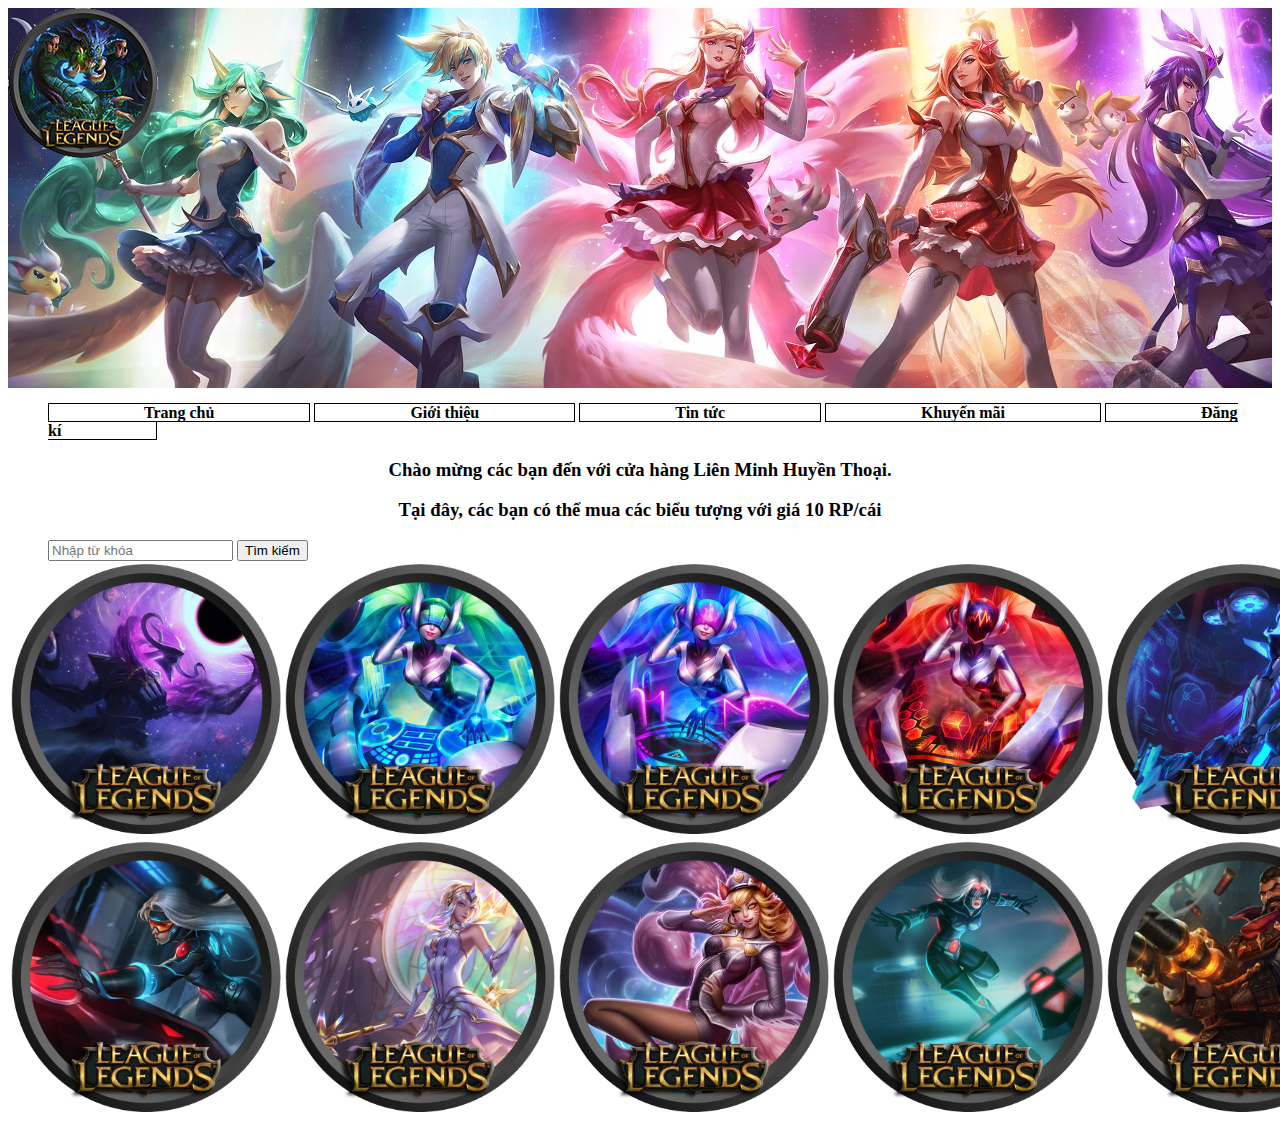
<file: index.html>
<!DOCTYPE html>
<html lang="en">

<head>
    <meta charset="UTF-8">
    <meta name="viewport" content="width=device-width, initial-scale=1.0">
    <link rel="stylesheet" href="css/style.css">
    <script src="js/script.js"></script>
    <title>Trang chủ Ne</title>
</head>

<body>
    <header>
           <a href="index.html"><img id="imgLogo" src="img/logo.png" alt=""></a> 
    </header>

    <nav>
        <ul id="mainMenu">
            <li id="green"><a href="index.html">Trang chủ</a></li>
            <li id="blue"><a href="about.html"> Giới thiệu</a></li>
            <li id="pink"><a href="news.html"> Tin tức</a></li>
            <li id="orange"><a href="sale.html"> Khuyến mãi</a></li>
            <li id="purple"><a href="account.html"> Đăng kí</a></li>
        </ul>
    </nav>

    <section>
        <h3>Chào mừng các bạn đến với cửa hàng Liên Minh Huyền Thoại.</h3>
        <h3>Tại đây, các bạn có thể mua các biểu tượng với giá 10 RP/cái</h3>
        <input id="key" type="text" placeholder="Nhập từ khóa">
        <button onclick="Check()">Tìm kiếm</button>
        <table id="tblIcon">
            <tr>
                <td><img src="img/1.png" alt=""></td>
                <td><img src="img/2.png" alt=""></td>
                <td><img src="img/3.png" alt=""></td>
                <td><img src="img/4.png" alt=""></td>
                <td><img src="img/5.png" alt=""></td>
            </tr>
            <tr>
                <td><img src="img/6.png" alt=""></td>
                <td><img src="img/7.png" alt=""></td>
                <td><img src="img/8.png" alt=""></td>
                <td><img src="img/9.png" alt=""></td>
                <td><img src="img/10.png" alt=""></td>
            </tr>
        </table>
    </section>
</body>

</html>
</file>
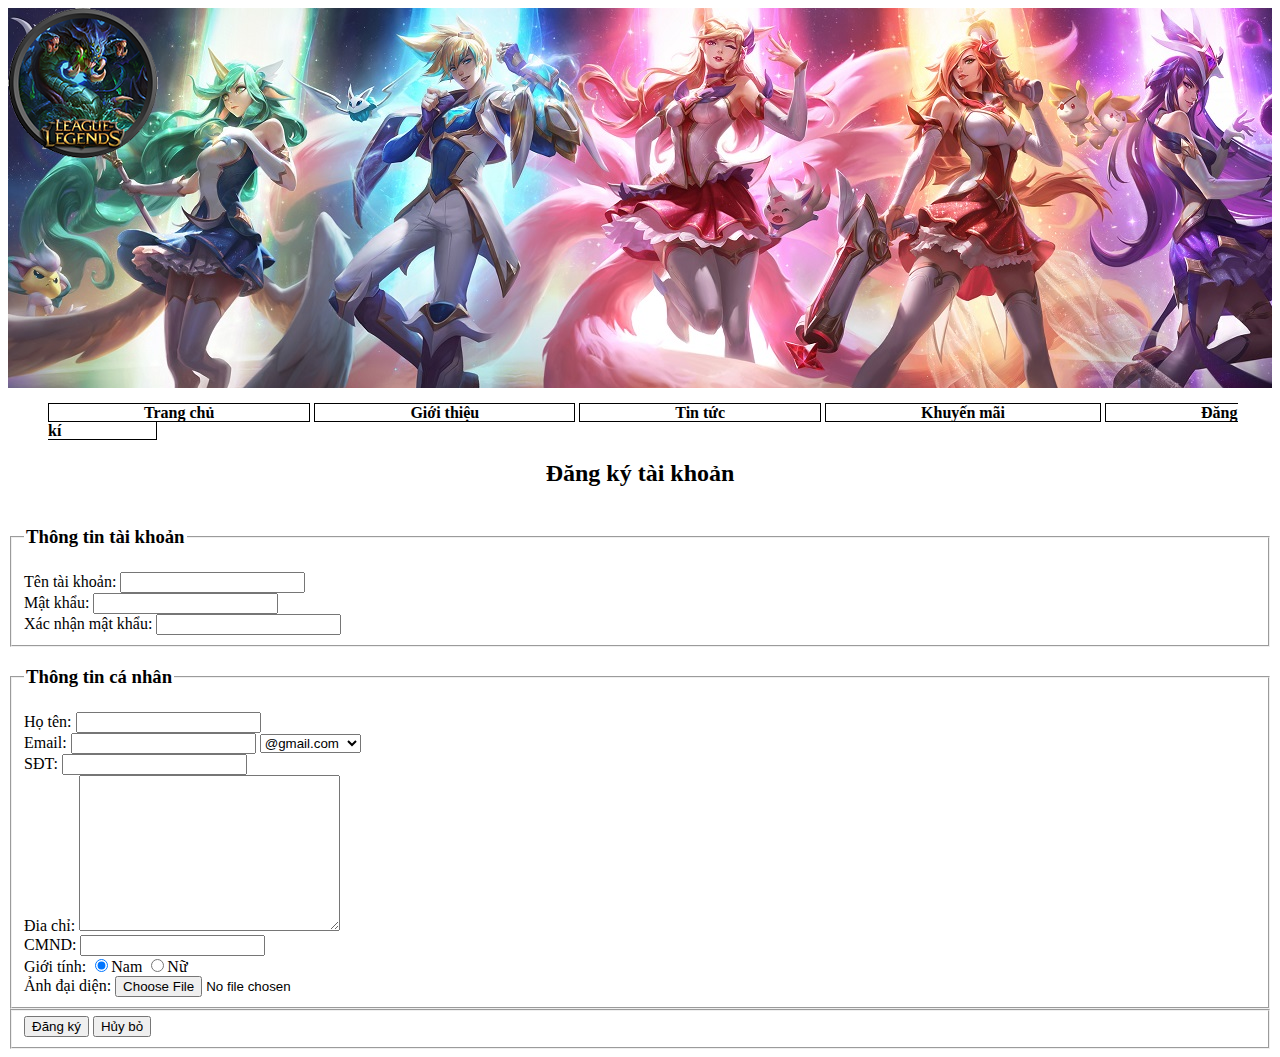
<file: account.html>
<!DOCTYPE html>
<html lang="en">
<head>
    <meta charset="UTF-8">
    <meta name="viewport" content="width=device-width, initial-scale=1.0">
    <meta http-equiv="X-UA-Compatible" content="ie=edge">
    <link rel="stylesheet" href="css/style.css">
    <script src="js/script.js"></script>
    <title>Đăng kí</title>
</head>
<body>
        <header>
                <a href="index.html"><img id="imgLogo" src="img/logo.png" alt=""></a> 
         </header>
     
         <nav>
             <ul id="mainMenu">
                 <li id="green"><a href="index.html">Trang chủ</a></li>
                 <li id="blue"><a href="about.html"> Giới thiệu</a></li>
                 <li id="pink"><a href="news.html"> Tin tức</a></li>
                 <li id="orange"><a href="sale.html"> Khuyến mãi</a></li>
                 <li id="purple"><a href="account.html"> Đăng kí</a></li>
             </ul>
         </nav>
         <h2 class="building">Đăng ký tài khoản</h2>
         <fieldset>
             <legend><h3>Thông tin tài khoản</h3></legend>
             Tên tài khoản: <input type="text" id="acc">
             <br>
             Mật khẩu: <input type="password" id="pwd">
             <br>
             Xác nhận mật khẩu: <input type="password" id="confirmpwd">
         </fieldset>
         <fieldset>
                <legend><h3>Thông tin cá nhân</h3></legend>
                Họ tên: <input type="text" id="name">
                <br>
                Email: <input type="text"> 
                <select name="lstEmail">
                    <option value="a">@gmail.com</option>
                    <option value="b">@icloud.com</option>
                    <option value="c">@yahoo.com</option>
                </select>
                <br>
                SĐT: <input type="text">
                <br>
                Đia chỉ: <textarea cols="30" rows="10"></textarea>
                <br>
                CMND: <input type="text">
                <br>
                Giới tính: <input type="radio" name="gt" checked>Nam
                <input type="radio" name="gt">Nữ
                <br>
                Ảnh đại diện: <input type="file">
            </fieldset>
            <fieldset>
                <button type="submit" onclick="Registry()">Đăng ký</button>
                <button type="reset">Hủy bỏ</button>
            </fieldset>
</body>
</html>
</file>
<file: css/style.css>
header{
    background-image: url("../img/header_bg.jpg");
    background-repeat: no-repeat;
    height: 380px;
}
ul#mainMenu li {
    display: inline;
    border-style: solid;
    border-width: 1px;
    padding: 0 95px;
    text-align: justify;
}
ul#mainMenu a{
    text-decoration: none;
    font-weight: bold;
    color: black;
}
ul#mainMenu li#green:hover{
    background-color: green;
}
ul#mainMenu li#blue:hover{
    background-color: blue;
}
ul#mainMenu li#pink:hover{
    background-color: pink;
}
ul#mainMenu li#orange:hover{
    background-color: orange;
}
ul#mainMenu li#purple:hover{
    background-color: purple;
}

h3{
    text-align: center;
}
 #key{
     margin-left:40px;
 }

 #tblIcon img{
     width: 270px;
 }

 .info{
     font-weight: bold;
     font-size: 30px;
 }
 .building{
     text-align: center;
 }
</file>
